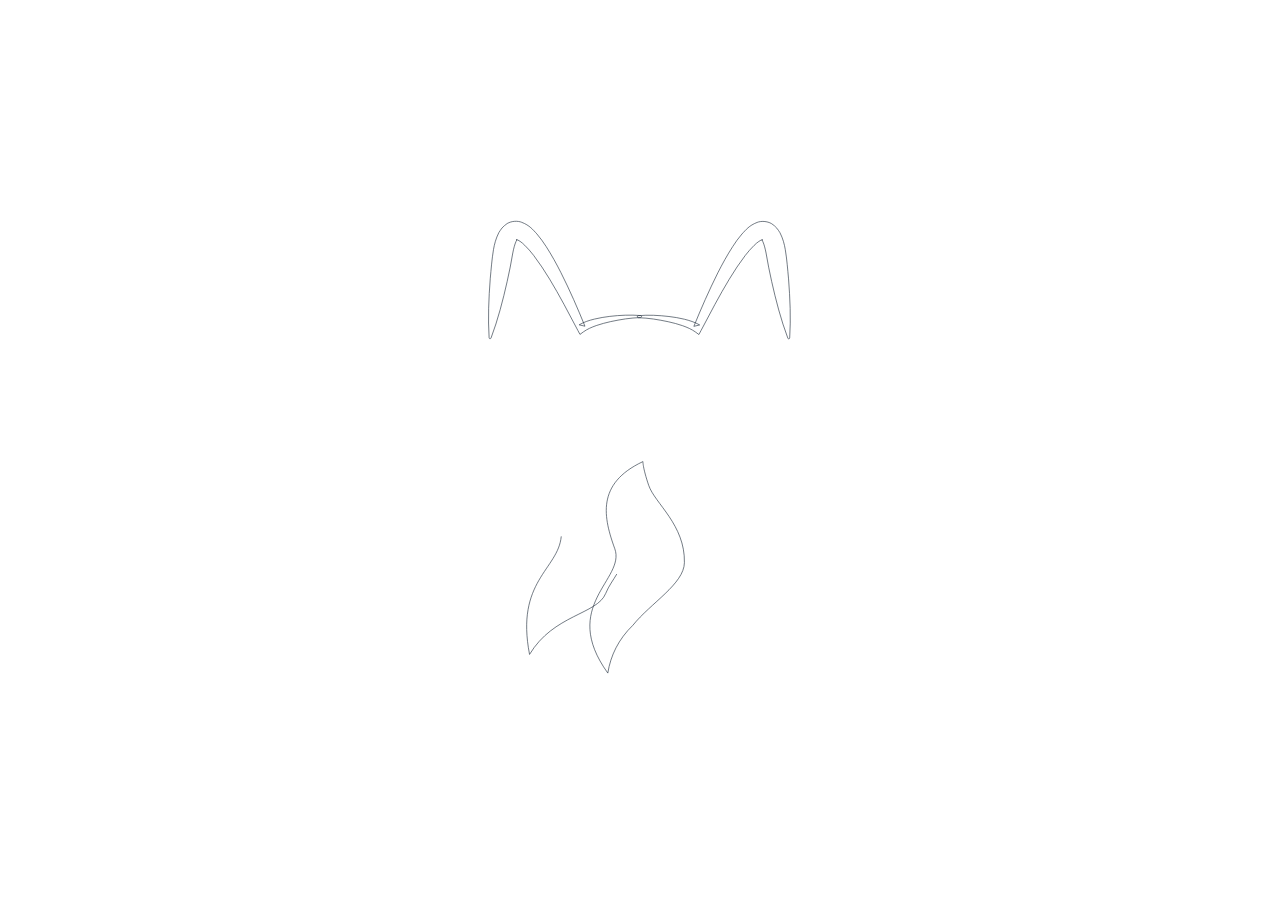
<file: Views/dogeat/DogEatVeg/web/LAZY.html>
<!DOCTYPE html>
      <!--[if lt IE 7]>      <html class="no-js lt-ie9 lt-ie8 lt-ie7"> <![endif]-->
      <!--[if IE 7]>         <html class="no-js lt-ie9 lt-ie8"> <![endif]-->
      <!--[if IE 8]>         <html class="no-js lt-ie9"> <![endif]-->
      <!--[if gt IE 8]><!--> <html class="no-js"> <!--<![endif]-->
      <head>
        <meta charset="utf-8">
        <meta http-equiv="X-UA-Compatible" content="IE=edge,chrome=1">
        <title>Lazy Line Painter</title>
        <meta name="description" content="A modern JS library for SVG path animation">

        <!-- css  -->
        <style>

          body, html {
            position: absolute;
            width: 100%;
            height: 100%;
            top:0;
            left:0;
            margin: 0;
            display: flex;
            align-items: center;
            justify-content: center;
          }

            #LOGO_SVG {
              width: 70vw;
              height: 70vh;
              position: relative;
              overflow: visible;
            }
        </style>
     
        <!-- Include lazylinepainter -->
        <script src="./js/lazy-line-painter-1.9.6.min.js"></script>

        <script type="text/javascript">

          (function(){ 

            document.onreadystatechange = () => {

              if (document.readyState === 'complete') {
                        
                /**
                 * Setup your Lazy Line element.
                 * see README file for more settings
                 */

                let el = document.querySelector('#LOGO_SVG');
                let myAnimation = new LazyLinePainter(el, {"ease":"easeLinear","strokeWidth":0.1,"strokeOpacity":1,"strokeColor":"#222F3D","strokeCap":"butt"}); 
                myAnimation.paint(); 
              }
            }

          })();

        </script>
      </head>

      <body>
        <svg version="1.1" id="LOGO_SVG" xmlns="http://www.w3.org/2000/svg" xmlns:xlink="http://www.w3.org/1999/xlink" x="0px" y="0px" viewBox="0 0 100 100" style="enable-background:new 0 0 100 100;" xml:space="preserve" data-llp-composed="true" class="lazy-line-painter">
<style type="text/css">
	.st0{fill:#717071;}
	.st1{fill:#20804B;}
	.st2{fill:#6CBB63;}
	.st3{fill:#58A24C;}
</style>
<g>
	<path class="st0" d="M50.08,28.98c-1.59,0.04-3.19,0.31-4.74,0.64c-0.78,0.17-1.54,0.38-2.28,0.63c-0.73,0.26-1.45,0.57-2.01,0.98&#10;&#9;&#9;l-0.58,0.42l-0.34-0.64l-2.2-4.14c-0.73-1.35-1.49-2.69-2.28-4c-0.79-1.3-1.63-2.58-2.53-3.76c-0.45-0.58-0.93-1.14-1.42-1.61&#10;&#9;&#9;c-0.46-0.47-1.07-0.89-1.31-0.89c-0.13-0.02,0.03,0.06,0.08,0c0.01,0.03,0,0.03-0.03,0.07c-0.03,0.09-0.08,0.15-0.13,0.25&#10;&#9;&#9;c-0.2,0.45-0.37,1.11-0.5,1.79l-0.41,2.24l-0.48,2.27c-0.68,3.02-1.45,6.03-2.57,9.01l0,0c-0.03,0.08-0.12,0.12-0.2,0.09&#10;&#9;&#9;c-0.06-0.02-0.1-0.08-0.1-0.13c-0.2-3.15-0.06-6.27,0.18-9.38c0.15-1.57,0.25-3.07,0.52-4.67c0.15-0.84,0.36-1.7,0.84-2.65&#10;&#9;&#9;c0.14-0.24,0.33-0.49,0.5-0.73c0.22-0.24,0.51-0.5,0.82-0.71c0.73-0.44,1.71-0.45,2.32-0.2c1.25,0.48,1.79,1.19,2.39,1.83&#10;&#9;&#9;c0.57,0.66,1.04,1.33,1.48,2.01c0.88,1.36,1.64,2.75,2.35,4.15c1.41,2.79,2.68,5.72,3.81,8.5l-0.92-0.22&#10;&#9;&#9;c0.8-0.46,1.61-0.71,2.43-0.91c0.81-0.2,1.63-0.33,2.44-0.43c1.63-0.19,3.26-0.27,4.9-0.13c0.08,0.01,0.14,0.08,0.14,0.16&#10;&#9;&#9;C50.23,28.92,50.16,28.97,50.08,28.98L50.08,28.98z" data-llp-id="LOGO_SVG-0" data-llp-duration="300" data-llp-delay="0" fill-opacity="0" style="stroke-linecap: butt;" data-llp-stroke-join="arcs" data-llp-stroke-cap="butt"/>
</g>
<g>
	<path class="st0" d="M49.7,28.68c1.64-0.15,3.27-0.06,4.9,0.13c0.81,0.1,1.63,0.23,2.44,0.43c0.81,0.21,1.63,0.45,2.43,0.91&#10;&#9;&#9;l-0.92,0.22c1.13-2.78,2.41-5.71,3.81-8.5c0.71-1.4,1.47-2.79,2.35-4.15c0.44-0.68,0.91-1.36,1.48-2.01&#10;&#9;&#9;c0.6-0.64,1.14-1.35,2.39-1.83c0.61-0.25,1.59-0.23,2.32,0.2c0.31,0.2,0.6,0.46,0.82,0.71c0.17,0.23,0.36,0.49,0.5,0.73&#10;&#9;&#9;c0.48,0.94,0.69,1.8,0.84,2.65c0.27,1.6,0.37,3.11,0.52,4.67c0.24,3.11,0.38,6.23,0.18,9.38c-0.01,0.08-0.08,0.15-0.16,0.14&#10;&#9;&#9;c-0.06,0-0.11-0.04-0.13-0.1l0,0c-1.12-2.98-1.89-5.99-2.57-9.01l-0.48-2.27l-0.41-2.24c-0.13-0.68-0.3-1.34-0.5-1.79&#10;&#9;&#9;c-0.05-0.1-0.09-0.16-0.13-0.25c-0.03-0.04-0.04-0.05-0.03-0.07c0.05,0.06,0.21-0.02,0.08,0c-0.24,0-0.85,0.42-1.31,0.89&#10;&#9;&#9;c-0.49,0.47-0.97,1.03-1.42,1.61c-0.9,1.18-1.74,2.45-2.53,3.76c-0.79,1.31-1.55,2.65-2.28,4l-2.2,4.14l-0.34,0.64l-0.58-0.42&#10;&#9;&#9;c-0.56-0.41-1.28-0.72-2.01-0.98c-0.74-0.26-1.5-0.46-2.28-0.63c-1.55-0.33-3.15-0.6-4.74-0.64l-0.01,0&#10;&#9;&#9;c-0.08,0-0.15-0.07-0.15-0.15C49.57,28.74,49.63,28.68,49.7,28.68z" data-llp-id="LOGO_SVG-1" data-llp-duration="300" data-llp-delay="300" fill-opacity="0" style="stroke-linecap: butt;" data-llp-stroke-join="arcs" data-llp-stroke-cap="butt"/>
</g>
<path class="st1" d="M46,65.68c1.75,4.86-8.82,9.02-1.11,19.73c0.44-2.77,1.69-5.38,3.98-7.59c2.83-3.53,8.11-6.56,8.18-9.93&#10;&#9;c0.12-6.02-4.7-9.42-5.67-12.28c-0.97-2.86-0.91-3.77-0.91-3.77C42.96,55.35,44.23,60.78,46,65.68z" data-llp-id="LOGO_SVG-2" data-llp-duration="300" data-llp-delay="600" fill-opacity="0" style="stroke-linecap: butt;" data-llp-stroke-join="arcs" data-llp-stroke-cap="butt"/>
<path class="st2" d="M37.5,63.71c-0.47,5.25-7.3,7.07-5.03,18.74c3.78-6.33,10.72-6.35,12.08-9.67c1.14-2.76,2.89-3.33,2.91-8.04&#10;&#9;c0.02-7.02-0.84-4.62-0.5-7.71c0.34-3.08,0.7-2.49,0.7-2.49C39.84,59.97,37.97,58.43,37.5,63.71z" data-llp-id="LOGO_SVG-3" data-llp-duration="300" data-llp-delay="900" fill-opacity="0" style="stroke-linecap: butt;" data-llp-stroke-join="arcs" data-llp-stroke-cap="butt"/>
<path class="st3" d="M47.97,69.5c3.12,4.6-6.99,12.87,3.98,21.6c-0.26-3.13,0.39-6.38,2.24-9.58c2.07-4.81,6.87-9.96,6.07-13.62&#10;&#9;c-1.44-6.51-7.43-8.43-9.21-11.16c-1.78-2.73-1.14-5.22-1.14-5.22C42.86,58,44.82,64.88,47.97,69.5z" data-llp-id="LOGO_SVG-4" data-llp-duration="300" data-llp-delay="1200" fill-opacity="0" style="stroke-linecap: butt;" data-llp-stroke-join="arcs" data-llp-stroke-cap="butt"/>
<path class="st2" d="M58.11,66.09c4.81,3.4-1.63,11.06,12.32,17.03c-1.48-2.5-2.14-5.19-1.63-7.95c0.09-4.08,2.67-8.71,0.46-11.57&#10;&#9;c-3.95-5.11-10.43-4.17-13.19-6.22c-2.12-1.57-6.17-6.19-6.17-6.19C45.7,57.1,53.27,62.67,58.11,66.09z" data-llp-id="LOGO_SVG-5" data-llp-duration="300" data-llp-delay="1500" fill-opacity="0" style="stroke-linecap: butt;" data-llp-stroke-join="arcs" data-llp-stroke-cap="butt"/>
<g>
	<path class="st0" d="M49.98,51.11c-1.35,2.19-3.01,4.17-4.96,5.92c-1.96,1.68-4.32,3.16-7.1,3.52c-1.38,0.18-2.83,0.04-4.17-0.41&#10;&#9;&#9;c-0.68-0.22-1.3-0.56-1.91-0.91c-0.56-0.41-1.13-0.81-1.6-1.31c-1.95-1.93-3.23-4.3-3.94-6.81c-0.02-0.05,0.02-0.11,0.07-0.13&#10;&#9;&#9;c0.04-0.01,0.08,0,0.11,0.03c1.68,1.98,3.24,3.93,5.1,5.42c0.91,0.76,1.86,1.4,2.9,1.86c1.02,0.48,2.16,0.71,3.32,0.66&#10;&#9;&#9;c2.33-0.1,4.63-1.24,6.62-2.7c2.02-1.46,3.83-3.27,5.41-5.25l0,0c0.03-0.04,0.1-0.05,0.14-0.02C50,51.01,50.01,51.06,49.98,51.11z" data-llp-id="LOGO_SVG-6" data-llp-duration="300" data-llp-delay="1800" fill-opacity="0" style="stroke-linecap: butt;" data-llp-stroke-join="arcs" data-llp-stroke-cap="butt"/>
</g>
<g>
	<path class="st0" d="M49.98,51c1.59,1.97,3.39,3.79,5.41,5.25c1.99,1.47,4.29,2.6,6.62,2.7c1.16,0.05,2.29-0.18,3.32-0.66&#10;&#9;&#9;c1.03-0.46,1.99-1.1,2.9-1.86c1.86-1.48,3.42-3.44,5.1-5.42c0.04-0.04,0.1-0.05,0.14-0.01c0.03,0.03,0.04,0.07,0.03,0.11&#10;&#9;&#9;c-0.71,2.51-1.99,4.88-3.94,6.81c-0.47,0.49-1.04,0.9-1.6,1.31c-0.61,0.35-1.23,0.69-1.91,0.91c-1.35,0.45-2.79,0.59-4.17,0.41&#10;&#9;&#9;c-2.79-0.36-5.14-1.83-7.1-3.52c-1.94-1.74-3.61-3.73-4.96-5.92c-0.03-0.05-0.01-0.11,0.03-0.14C49.89,50.94,49.95,50.95,49.98,51&#10;&#9;&#9;L49.98,51z" data-llp-id="LOGO_SVG-7" data-llp-duration="300" data-llp-delay="2100" fill-opacity="0" style="stroke-linecap: butt;" data-llp-stroke-join="arcs" data-llp-stroke-cap="butt"/>
</g>
<path class="st0" d="M53.57,45.32c-0.39-1.98-2.21-3.28-4.2-2.99c-1.77,0.25-3.13,1.8-3.17,3.6c0,0.06,0.02,0.09,0.08,0.11&#10;&#9;c0.09,0.03,0.18,0.07,0.26,0.1c0.77,0.31,1.51,0.66,2.18,1.15c0.11,0.08,0.2,0.17,0.3,0.26c0.1,0.19,0.19,0.37,0.28,0.57&#10;&#9;c0.41,0.98,0.54,2.01,0.51,3.07h0.18c-0.05-1.24,0.15-2.43,0.72-3.54c0.01-0.01,0.02-0.02,0.02-0.04c0.19-0.18,0.39-0.33,0.61-0.48&#10;&#9;c0.68-0.46,1.43-0.79,2.19-1.08c0.07-0.03,0.1-0.06,0.1-0.14C53.63,45.71,53.61,45.51,53.57,45.32z" data-llp-id="LOGO_SVG-8" data-llp-duration="300" data-llp-delay="2400" fill-opacity="0" style="stroke-linecap: butt;" data-llp-stroke-join="arcs" data-llp-stroke-cap="butt"/>
<circle class="st0" cx="40.15" cy="36.98" r="1.89" data-llp-id="LOGO_SVG-9" data-llp-duration="300" data-llp-delay="2700" fill-opacity="0" style="stroke-linecap: butt;" data-llp-stroke-join="arcs" data-llp-stroke-cap="butt"/>
<g>
	<path class="st0" d="M62.12,33.91c-0.74,0.73-1.54,1.37-2.36,1.98c-0.81,0.62-1.66,1.19-2.51,1.74l-0.03-0.86&#10;&#9;&#9;c1.7,0.96,3.37,1.99,4.9,3.27c-1.9-0.6-3.66-1.47-5.38-2.4c-0.24-0.13-0.33-0.43-0.2-0.67c0.04-0.08,0.1-0.14,0.17-0.18&#10;&#9;&#9;c0.86-0.55,1.73-1.08,2.63-1.57C60.24,34.74,61.15,34.29,62.12,33.91z" data-llp-id="LOGO_SVG-10" data-llp-duration="300" data-llp-delay="3000" fill-opacity="0" style="stroke-linecap: butt;" data-llp-stroke-join="arcs" data-llp-stroke-cap="butt"/>
</g>
</svg>
      </body>
    </html>
</file>
